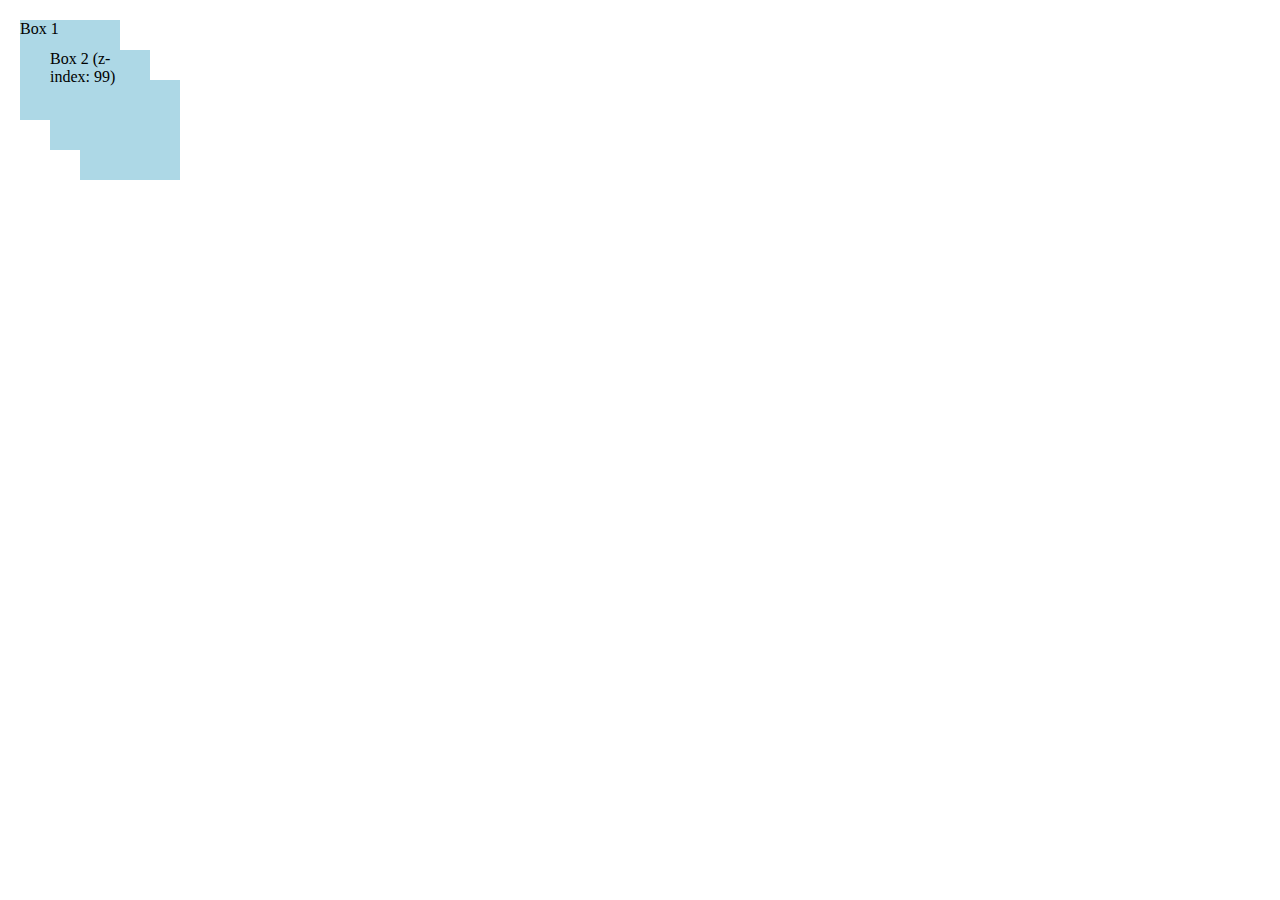
<file: html/menu.html>
<!DOCTYPE html>
<html>
<head>
<style>
  .box {
    width: 100px;
    height: 100px;
    background-color: lightblue;
    position: absolute; /* 要素の位置を制御 */
  }

  .box1 {
    left: 20px;
    top: 20px;
    z-index: 1;
  }

  .box2 {
    left: 50px;
    top: 50px;
    z-index: 99; /* 上位に表示 */
  }

  .box3 {
    left: 80px;
    top: 80px;
    z-index: 50;
  }
</style>
</head>
<body>
  <div class="box box1">Box 1</div>
  <div class="box box2">Box 2 (z-index: 99)</div>
  <div class="box box3">Box 3 (z-index: 50)</div>
</body>
</html>
</file>
